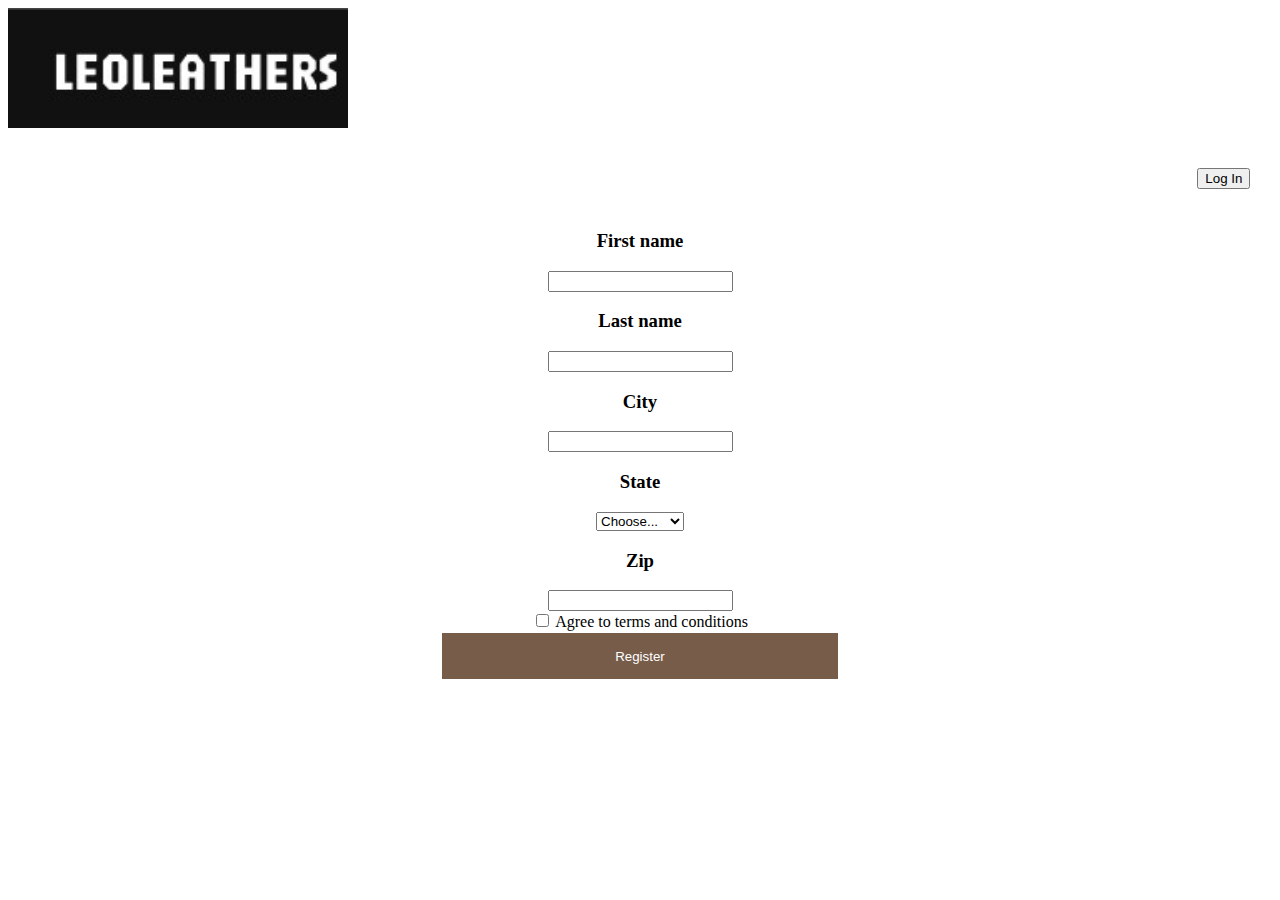
<file: register.html>
<html lang="en">
  <head>
    <meta charset="UTF-8" />
    <meta name="viewport" content="width=device-width, initial-scale=1.0" />
    <title>Document</title>
    <link
      href="https://cdn.jsdelivr.net/npm/bootstrap@5.3.8/dist/css/bootstrap.min.css"
      rel="stylesheet"
      integrity="sha384-sRIl4kxILFvY47J16cr9ZwB07vP4J8+LH7qKQnuqkuIAvNWLzeN8tE5YBujZqJLB"
      crossorigin="anonymous"
    />
    <link
      rel="stylesheet"
      href="https://cdnjs.cloudflare.com/ajax/libs/animate.css/4.1.1/animate.min.css"
    />
    <link rel="stylesheet" href="styles.css" />
    <link
      rel="stylesheet"
      href="https://cdnjs.cloudflare.com/ajax/libs/font-awesome/6.6.0/css/all.min.css"
      integrity="sha512-..."
      crossorigin="anonymous"
    />
  </head>
  <body class="reg-body">

    <header>
        <div class="container-fluid bg-dark d-flex" style="color:white">
  <h1 class="animate__animated animate__backInUp">
    <img style="height:120px;" src="leo.jpg" class="img-fluid" alt="..."
        />
  </h1>
  <h5 style="margin-left:1100px; margin-top:40px;">Existing User ? <button type="button" class="btn btn-warning">Log In</button> </h5>
</div>
    </header>


<div  class="container mt-1   " >

<form class=" row g-3  " style=" display:grid; place-items:center; text-align:center; ">
  <div class="col-md-4" >
    <label for="validationDefault01" class="form-label"><h3>First name</h3></label>
    <input type="text" class="form-control" id="validationDefault01" value="" required>
  </div>
 
  <div class="col-md-4">
    <label for="validationDefault02" class="form-label"><h3>Last name</h3></label>
    <input type="text" class="form-control" id="validationDefault02" value="" required>
  </div>
  <div class="col-md-4">
     <label for="validationDefault03" class="form-label"><h3>City</h3></label>
    <input type="text" class="form-control" id="validationDefault03" required>
  </div>

  <div class="col-md-3">
    <label for="validationDefault04" class="form-label"><h3>State</h3></label>
    <select class="form-select" id="validationDefault04" required>
      <option selected disabled value="">Choose...</option>
      <option>coimbatore</option>
      <option>tripur</option>
      <option>chennai</option>
    </select>
  </div>
  <div class="col-md-3">
    <label for="validationDefault05" class="form-label"><h3>Zip</h3></label>
    <input type="text" class="form-control" id="validationDefault05" required>
  </div>
  <div class="col-12">
    <div class="form-check">
      <input class="form-check-input" type="checkbox" value="" id="invalidCheck2" required>
      <label  class="form-check-label" for="invalidCheck2">
        Agree to terms and conditions
      </label>
    </div>
  </div>
  <div class="col-12">
    <button class="btn " style="background-color:785C4A; border:2px solid white; width:400px; height:50px; color:white;" type="submit">Register</button>
  </div>
</form>
</div>
    <script
      src="https://cdn.jsdelivr.net/npm/bootstrap@5.3.8/dist/js/bootstrap.bundle.min.js"
      integrity="sha384-FKyoEForCGlyvwx9Hj09JcYn3nv7wiPVlz7YYwJrWVcXK/BmnVDxM+D2scQbITxI"
      crossorigin="anonymous"
    ></script>
  </body>
</html>
</file>
<file: styles.css>
.con{
background-color: rgb(17, 16, 16);
height:100px;
}

.nav-item{
    font-size:large;
    
}
.ss{
    height:150px;
    width:150px;
}
.ss2{
    height:100px;
}

.card-img{
    height:50rem;
}
.card-t{
    font-size: xxx-large;
    text-align: center;
}

.nav-pills{
    display:flex;
    justify-content: center;
}

.card{
    border:none;
    border-radius:0;
} 
.hi{
    display:flex;
    gap:970px;
}

.card-img1{
     background-repeat: no-repeat;
}
.form{
    width:400px;
   
}

.form-c{
    border:2px solid black;
}



.log-body{
background-color:#785C4A;
}
</file>
